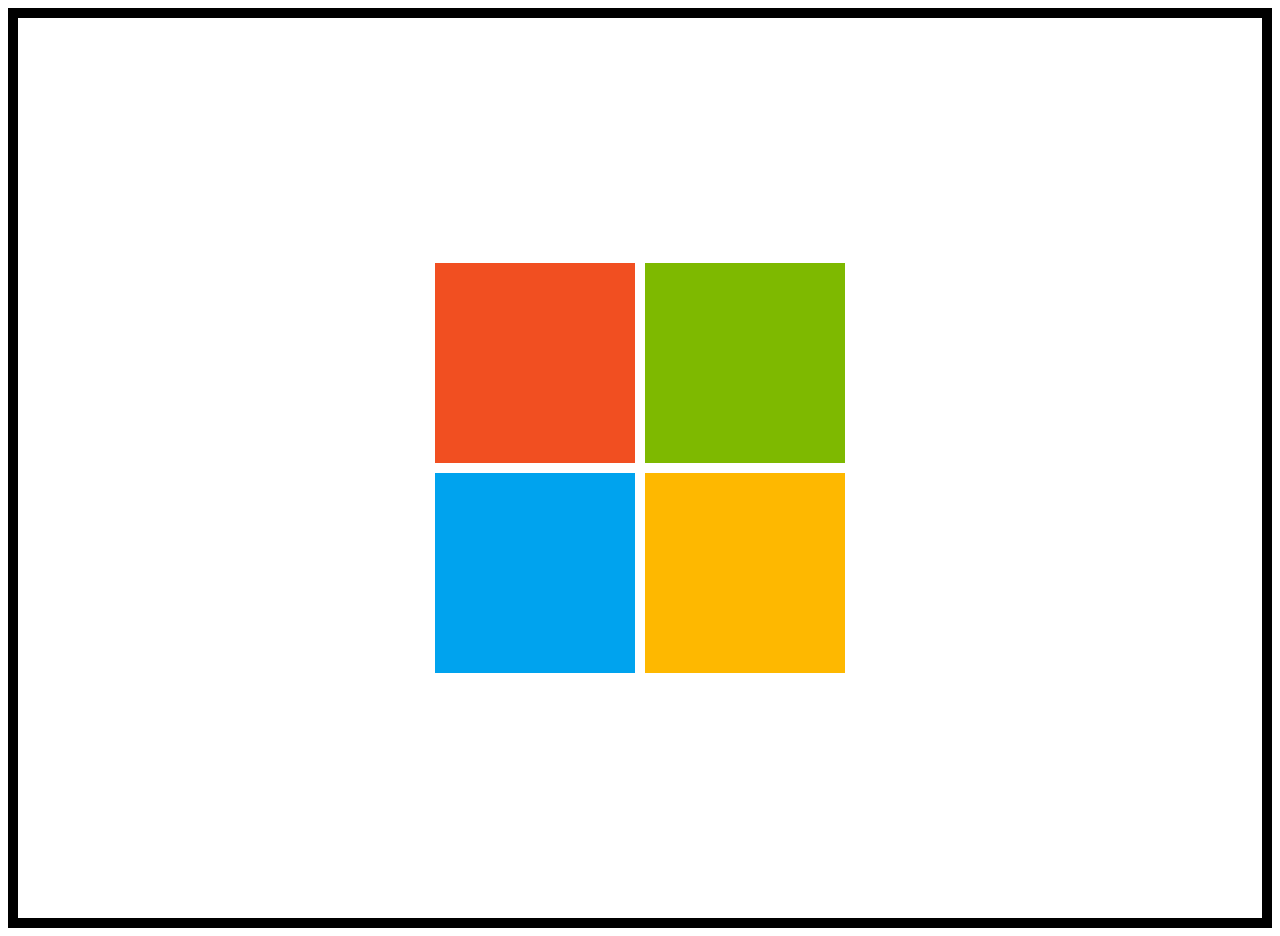
<file: index.html>
<!DOCTYPE html>
<html lang="en">
<head>
    <meta charset="UTF-8">
    <meta name="viewport" content="width=device-width, initial-scale=1.0">
    <title>Document</title>
    <link rel ="stylesheet"href="style.css">

</head>
<body>
    <div class="grand">
     <div class="parent">
     <div class="child1">
     </div>
    <div class="child2">
    </div>
    <div class="child3">
    </div>
    <div class="child4">
    </div>
    </div>
    </div>
</body>
</html>
</file>
<file: style.css>
.grand{

}
.parent{
    border: 10px solid black;
    display : grid;
    grid-template-columns: 200px 200px ;
    grid-template-rows: 200px 200px;
    column-gap: 10px;
    row-gap: 10px;
    justify-content: center;
    align-content: center;
    height: 100vh;
}
.child1{
    background-color: #F14F21;
}

.child2{
    background-color: #7EB900;
}

.child3{
    background-color: #00A3EE;
}

.child4{
    background-color: #FEB800;
}
</file>
